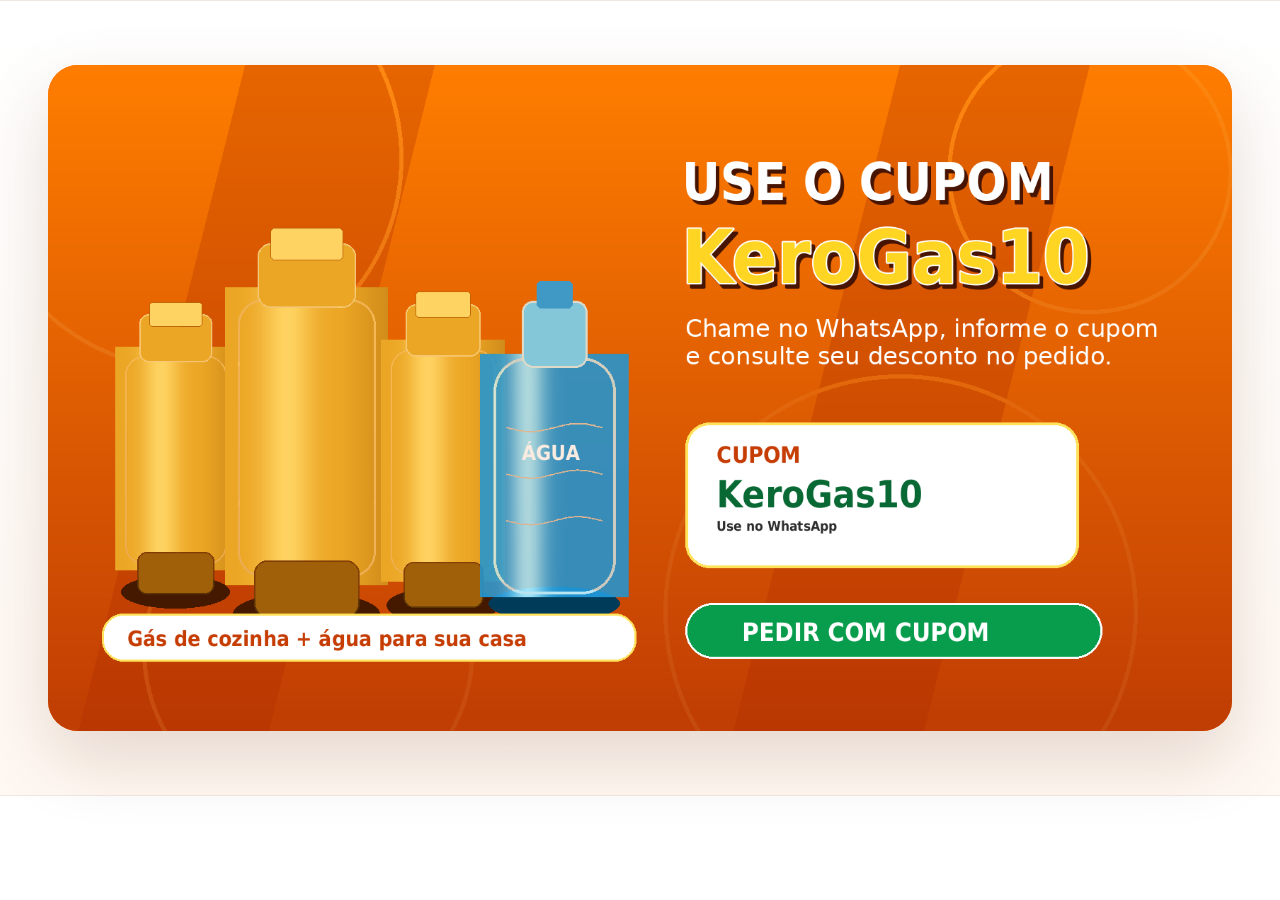
<file: promo_test.html>
<!doctype html><html><head><meta charset="utf-8"><meta name="viewport" content="width=device-width,initial-scale=1"><style>
body{margin:0;background:white;font-family:Arial,sans-serif}.wrap{width:100%;max-width:1200px;margin:0 auto}
:root {
  --orange: #f45b09;
  --orange-dark: #d94304;
  --orange-soft: #fff1e7;
  --green: #18a957;
  --ink: #282d33;
  --muted: #69727b;
  --line: #edf0f3;
  --white: #ffffff;
  --dark: #23282d;
  --shadow: 0 18px 44px rgba(30, 36, 42, .12);
  --shadow-soft: 0 10px 28px rgba(30, 36, 42, .08);
  --radius: 20px;
  --wrap: 1400px;
}

* {
  box-sizing: border-box;
}

html {
  scroll-behavior: smooth;
}

body {
  margin: 0;
  font-family: Inter, Arial, Helvetica, sans-serif;
  color: var(--ink);
  background: #fff;
}

a {
  color: inherit;
  text-decoration: none;
}

img {
  display: block;
  max-width: 100%;
}

.wrap {
  width: min(var(--wrap), calc(100% - 96px));
  margin-inline: auto;
}

.topbar {
  min-height: 34px;
  background: linear-gradient(90deg, var(--orange-dark), var(--orange));
  color: #fff;
  font-size: 13px;
  font-weight: 750;
}

.topbar-inner {
  min-height: 34px;
  display: flex;
  align-items: center;
  justify-content: space-between;
  gap: 22px;
}

.topbar-left,
.topbar-right {
  display: flex;
  align-items: center;
  gap: 12px;
  white-space: nowrap;
}

.topbar a {
  color: #fff;
}

.sep {
  width: 1px;
  height: 14px;
  background: rgba(255, 255, 255, .55);
}

.whats-mini {
  width: 15px;
  height: 15px;
  border-radius: 999px;
  display: inline-grid;
  place-items: center;
  background: #1faa59;
  color: #fff;
  font-size: 8px;
}

.site-header {
  height: 88px;
  position: sticky;
  top: 0;
  z-index: 50;
  background: rgba(255, 255, 255, .96);
  border-bottom: 1px solid var(--line);
  box-shadow: 0 5px 16px rgba(31, 39, 47, .05);
  backdrop-filter: blur(12px);
}

.header-inner {
  height: 100%;
  display: flex;
  align-items: center;
  gap: 32px;
}

.brand {
  min-width: 300px;
  display: flex;
  align-items: center;
  gap: 13px;
}

.brand-flame {
  width: 50px;
  height: 60px;
  display: grid;
  place-items: center;
  flex: 0 0 auto;
}

.brand-flame svg {
  width: 100%;
  height: 100%;
  fill: var(--orange);
}

.brand-copy strong {
  display: block;
  color: #30343a;
  font-size: 31px;
  line-height: .95;
  font-weight: 950;
  letter-spacing: -1px;
}

.brand-copy strong span {
  color: var(--orange);
}

.brand-copy small {
  display: block;
  margin-top: 6px;
  color: #92979d;
  font-size: 13px;
}

.main-nav {
  margin-left: auto;
  display: flex;
  align-items: center;
  gap: 34px;
  color: #30353a;
  font-size: 15px;
  font-weight: 800;
}

.main-nav a {
  position: relative;
  padding: 34px 0;
}

.main-nav a.active,
.main-nav a:hover {
  color: var(--orange);
}

.main-nav a::after {
  content: "";
  position: absolute;
  left: 0;
  right: 0;
  bottom: 22px;
  height: 2px;
  border-radius: 999px;
  background: var(--orange);
  opacity: 0;
  transform: scaleX(.35);
  transition: .2s ease;
}

.main-nav a.active::after,
.main-nav a:hover::after {
  opacity: 1;
  transform: scaleX(1);
}

.header-cta {
  min-height: 48px;
  padding: 0 28px;
  border-radius: 12px;
  display: inline-flex;
  align-items: center;
  justify-content: center;
  gap: 10px;
  color: #fff;
  background: linear-gradient(180deg, #ff7918, var(--orange));
  box-shadow: 0 12px 22px rgba(244, 91, 9, .22);
  text-transform: uppercase;
  font-size: 15px;
  font-weight: 950;
  white-space: nowrap;
}

.menu-toggle {
  display: none;
  width: 44px;
  height: 44px;
  margin-left: auto;
  border: 0;
  border-radius: 12px;
  background: var(--orange-soft);
  cursor: pointer;
}

.menu-toggle span {
  display: block;
  width: 22px;
  height: 2px;
  margin: 5px auto;
  background: var(--orange);
  border-radius: 999px;
}

.hero {
  position: relative;
  overflow: hidden;
  min-height: 590px;
  background: var(--orange);
  border-bottom: 1px solid #efe2d9;
}

.hero::before {
  content: "";
  position: absolute;
  inset: 0;
  z-index: 1;
  background: linear-gradient(90deg,
    rgba(255, 194, 144, .98) 0%,
    rgba(255, 194, 144, .98) 20%,
    rgba(255, 190, 136, .96) 30%,
    rgba(255, 180, 119, .82) 40%,
    rgba(255, 166, 95, .56) 52%,
    rgba(255, 154, 73, .26) 64%,
    rgba(255, 146, 60, .08) 72%,
    rgba(255, 146, 60, 0) 80%);
  pointer-events: none;
}

.hero::after {
  content: "";
  position: absolute;
  inset: 0;
  z-index: 1;
  background: linear-gradient(180deg, rgba(255, 255, 255, .04), rgba(71, 34, 7, .10));
  pointer-events: none;
}

.orange-dots {
  position: absolute;
  top: 60px;
  left: 0;
  z-index: 3;
  width: 148px;
  height: 214px;
  background-image: radial-gradient(rgba(255, 129, 35, .28) 1.5px, transparent 1.5px);
  background-size: 12px 12px;
  opacity: .88;
}

.hero-carousel {
  position: absolute;
  inset: 0;
  z-index: 0;
}

.hero-slides,
.hero-slide {
  position: absolute;
  inset: 0;
}

.hero-slide {
  margin: 0;
  opacity: 0;
  transition: opacity .55s ease;
}

.hero-slide.is-active {
  opacity: 1;
}

.hero-slide::after {
  content: "";
  position: absolute;
  inset: 0;
  background: linear-gradient(0deg, rgba(0, 0, 0, .12), rgba(0, 0, 0, .04) 35%, rgba(0, 0, 0, 0) 100%);
}

.hero-slide img {
  width: 100%;
  height: 100%;
  object-fit: cover;
  object-position: center center;
}


.hero-slide:nth-child(1) img {
  object-position: 58% 50%;
}

.hero-slide:nth-child(2) img {
  object-position: center center;
}

.hero-slide:nth-child(3) img {
  object-position: center 26%;
}

.hero-content {
  min-height: 690px;
  display: flex;
  align-items: center;
  position: relative;
  z-index: 3;
}

.hero-copy {
  max-width: 610px;
  width: min(100%, 610px);
  padding: 78px 0;
}

.hero h1 {
  margin: 0 0 22px;
  color: #24313a;
  font-size: clamp(48px, 4.8vw, 82px);
  line-height: .95;
  letter-spacing: -2.8px;
  font-weight: 950;
  text-shadow: 0 8px 26px rgba(71, 29, 3, .18);
}

.hero h1 span {
  color: #ef6a0a;
}

.hero p {
  max-width: 520px;
  margin: 0 0 28px;
  color: #475762;
  font-size: 21px;
  line-height: 1.52;
  font-weight: 600;
}

.hero-actions {
  display: flex;
  gap: 14px;
  flex-wrap: wrap;
  margin-bottom: 22px;
}

.btn {
  min-height: 52px;
  padding: 0 26px;
  border-radius: 13px;
  display: inline-flex;
  align-items: center;
  justify-content: center;
  gap: 9px;
  border: 2px solid transparent;
  text-transform: uppercase;
  font-size: 14px;
  font-weight: 950;
  transition: transform .18s ease, box-shadow .18s ease;
}

.btn:hover {
  transform: translateY(-2px);
}

.btn-orange {
  color: #fff;
  background: linear-gradient(180deg, #ff8c33, #ff6b0d);
  box-shadow: 0 14px 24px rgba(93, 32, 0, .18);
}

.btn-whats {
  color: #148042;
  background: rgba(255, 255, 255, .96);
  border-color: #1aa653;
  box-shadow: 0 10px 20px rgba(30, 36, 42, .10);
}

.hero-note {
  display: flex;
  align-items: center;
  gap: 10px;
  color: #3f4c56;
  font-size: 15px;
  font-weight: 850;
}

.hero-note span {
  width: 26px;
  height: 26px;
  border-radius: 999px;
  display: grid;
  place-items: center;
  color: var(--orange);
  border: 1px solid rgba(255, 255, 255, .35);
  background: rgba(255, 255, 255, .96);
}

.hero-arrow {
  position: absolute;
  top: 50%;
  z-index: 4;
  width: 58px;
  height: 58px;
  border: 0;
  border-radius: 999px;
  display: grid;
  place-items: center;
  color: #fff;
  background: rgba(30, 35, 40, .36);
  box-shadow: 0 12px 26px rgba(0, 0, 0, .18);
  font-size: 40px;
  line-height: 1;
  cursor: pointer;
  transform: translateY(-50%);
  backdrop-filter: blur(10px);
}

.hero-arrow:hover {
  background: rgba(30, 35, 40, .48);
}

.hero-arrow-prev {
  left: 30px;
}

.hero-arrow-next {
  right: 30px;
}

.hero-dots {
  position: absolute;
  left: 50%;
  bottom: 30px;
  z-index: 4;
  display: flex;
  align-items: center;
  gap: 10px;
  transform: translateX(-50%);
}

.hero-dot {
  width: 11px;
  height: 11px;
  padding: 0;
  border: 0;
  border-radius: 999px;
  background: rgba(255, 255, 255, .48);
  cursor: pointer;
}

.hero-dot.is-active {
  width: 34px;
  background: #fff;
}

.partner-card {
  position: absolute;
  right: 38px;
  bottom: 42px;
  z-index: 4;
  display: flex;
  align-items: center;
  gap: 15px;
  padding: 18px 22px;
  border-radius: 20px;
  color: #30353a;
  background: rgba(255, 255, 255, .94);
  box-shadow: 0 16px 32px rgba(0, 0, 0, .18);
  font-size: 15px;
  font-weight: 850;
}

.partner-card strong {
  display: inline-block;
  margin-top: 4px;
  font-size: 17px;
  letter-spacing: .4px;
}

.partner-card-icon {
  width: 42px;
  height: 42px;
  border-radius: 14px;
  display: grid;
  place-items: center;
  color: var(--orange);
  background: var(--orange-soft);
  font-size: 25px;
}

.service-cards {
  padding: 38px 0 24px;
  background: #fff;
}

.cards-grid {
  display: grid;
  grid-template-columns: repeat(3, 1fr);
  gap: 24px;
}

.service-card {
  min-height: 178px;
  display: grid;
  grid-template-columns: 148px 1fr;
  align-items: stretch;
  gap: 0;
  padding: 0;
  overflow: hidden;
  border: 1px solid #eef1f4;
  border-radius: 22px;
  background: #fff;
  box-shadow: var(--shadow-soft);
  transition: transform .22s ease, box-shadow .22s ease, border-color .22s ease;
}

.service-card:hover {
  transform: translateY(-4px);
  border-color: rgba(244, 91, 9, .20);
  box-shadow: 0 18px 42px rgba(30, 36, 42, .13);
}

.service-card > div:not(.service-media) {
  display: flex;
  flex-direction: column;
  justify-content: center;
  padding: 24px 24px 24px 22px;
}

.service-media {
  position: relative;
  min-height: 178px;
  overflow: hidden;
  background: var(--orange-soft);
}

.service-media::after {
  content: "";
  position: absolute;
  inset: 0;
  background: linear-gradient(90deg, rgba(244, 91, 9, .10), rgba(244, 91, 9, 0) 72%);
  pointer-events: none;
}

.service-media img {
  width: 100%;
  height: 100%;
  object-fit: cover;
  transition: transform .26s ease;
}

.service-card:hover .service-media img {
  transform: scale(1.045);
}

.service-card h2 {
  margin: 0 0 7px;
  font-size: 21px;
  line-height: 1.1;
}

.service-card p {
  margin: 0 0 10px;
  color: #56606a;
  font-size: 14px;
  line-height: 1.45;
}

.service-card a {
  color: var(--orange);
  font-size: 14px;
  font-weight: 950;
}

.benefits {
  padding: 28px 0;
  background: #fff;
  border-top: 1px solid #f2f3f4;
}

.benefits-grid {
  display: grid;
  grid-template-columns: repeat(4, 1fr);
  gap: 0;
}

.benefit-item {
  min-height: 88px;
  display: flex;
  align-items: center;
  gap: 16px;
  padding: 0 24px;
  border-right: 1px solid #d8dde2;
}

.benefit-item:first-child {
  padding-left: 0;
}

.benefit-item:last-child {
  border-right: 0;
}

.benefit-icon {
  min-width: 48px;
  color: var(--orange);
  font-size: 40px;
  line-height: 1;
  text-align: center;
}

.benefit-item h3 {
  margin: 0 0 6px;
  text-transform: uppercase;
  font-size: 13px;
  letter-spacing: .25px;
}

.benefit-item p {
  margin: 0;
  color: #49525b;
  font-size: 13px;
  line-height: 1.35;
  font-weight: 650;
}

.steps {
  padding: 36px 0;
  background: #fff4ec;
  border-top: 1px solid #f4e2d6;
}

.steps-inner {
  display: grid;
  grid-template-columns: 190px 1fr;
  gap: 28px;
  align-items: center;
}

.steps-title h2 {
  margin: 0;
  color: var(--orange);
  text-transform: uppercase;
  font-size: 30px;
  line-height: .98;
  font-weight: 950;
  letter-spacing: -.6px;
}

.steps-title h2::after {
  content: "";
  display: block;
  width: 54px;
  height: 3px;
  margin-top: 14px;
  border-radius: 999px;
  background: var(--orange);
}

.steps-list {
  display: flex;
  align-items: stretch;
  gap: 14px;
}

.steps-list i {
  align-self: center;
  color: #868b8f;
  font-style: normal;
  font-size: 46px;
  font-weight: 950;
  line-height: 1;
}

.step-card {
  flex: 1;
  min-height: 116px;
  padding: 18px;
  display: grid;
  grid-template-columns: 42px 34px 1fr;
  gap: 12px;
  align-items: center;
  border: 1px solid rgba(226, 206, 193, .75);
  border-radius: 18px;
  background: rgba(255, 255, 255, .82);
  box-shadow: 0 10px 22px rgba(75, 42, 25, .06);
}

.step-card strong {
  width: 40px;
  height: 40px;
  border-radius: 999px;
  display: grid;
  place-items: center;
  color: #fff;
  background: var(--orange);
  box-shadow: 0 7px 15px rgba(244, 91, 9, .25);
  font-size: 22px;
}

.step-card span {
  color: var(--orange);
  font-size: 25px;
}

.step-card h3 {
  margin: 0 0 5px;
  text-transform: uppercase;
  font-size: 12px;
}

.step-card p {
  margin: 0;
  color: #3f464d;
  font-size: 12px;
  line-height: 1.3;
  font-weight: 700;
}

.partner-band {
  position: relative;
  overflow: hidden;
  color: #fff;
  background: linear-gradient(95deg, #d94605, #ff680a);
}

.partner-band::before {
  content: "";
  position: absolute;
  left: -30px;
  top: -20px;
  width: 240px;
  height: 170px;
  background: rgba(116, 32, 0, .25);
  clip-path: polygon(0 0, 100% 0, 62% 100%, 0 100%);
}

.partner-inner {
  min-height: 112px;
  position: relative;
  z-index: 1;
  display: grid;
  grid-template-columns: 300px 380px 1fr;
  align-items: center;
  gap: 38px;
}

.super-logo {
  display: flex;
  align-items: center;
  gap: 12px;
  font-size: 25px;
  font-weight: 950;
  letter-spacing: .3px;
}

.mini-flame {
  width: 46px;
  height: 46px;
  border: 3px solid rgba(255, 255, 255, .9);
  border-radius: 999px;
  display: grid;
  place-items: center;
  font-size: 25px;
}

.partner-inner p {
  margin: 0;
  font-size: 19px;
  font-weight: 850;
  line-height: 1.2;
}

.partner-proofs {
  min-height: 54px;
  border-left: 1px solid rgba(255, 255, 255, .55);
  display: flex;
  align-items: center;
  justify-content: space-around;
  gap: 20px;
}

.partner-proofs span {
  display: grid;
  grid-template-columns: 34px 1fr;
  grid-template-rows: 1fr 1fr;
  column-gap: 10px;
  align-items: center;
  font-size: 28px;
}

.partner-proofs b {
  font-size: 15px;
  line-height: 1.05;
}

.partner-proofs small {
  grid-column: 2;
  font-size: 14px;
  font-weight: 800;
}

.footer {
  padding: 34px 0 38px;
  color: #fff;
  background: radial-gradient(circle at 12% 30%, #333b41, #23282d 58%, #1e2226);
}

.footer-grid {
  display: grid;
  grid-template-columns: 270px 220px 300px 230px 140px;
  gap: 42px;
}

.brand-footer {
  min-width: 0;
  gap: 8px;
}

.brand-footer .brand-flame {
  width: 36px;
  height: 44px;
}

.brand-footer .brand-copy strong {
  color: #fff;
  font-size: 25px;
}

.brand-footer .brand-copy small {
  color: #cfd3d7;
  font-size: 11px;
}

.footer h4 {
  margin: 0 0 14px;
  color: #dfe3e8;
  text-transform: uppercase;
  font-size: 13px;
}

.footer p {
  margin: 0 0 9px;
  color: #e8ecef;
  font-size: 13px;
  line-height: 1.35;
}

.footer b {
  color: #fff;
  font-size: 17px;
}

.footer-brand p {
  margin-top: 15px;
  font-size: 12px;
}

.socials {
  display: flex;
  gap: 13px;
}

.socials a {
  width: 40px;
  height: 40px;
  border: 1px solid rgba(255, 255, 255, .75);
  border-radius: 999px;
  display: grid;
  place-items: center;
  font-size: 20px;
  font-weight: 950;
}

.floating-whats {
  position: fixed;
  right: 22px;
  bottom: 22px;
  z-index: 70;
  width: 56px;
  height: 56px;
  border-radius: 999px;
  display: grid;
  place-items: center;
  color: #fff;
  background: var(--green);
  box-shadow: 0 13px 26px rgba(0, 0, 0, .25);
  font-size: 26px;
}

@media (max-width: 1180px) {
  .wrap {
    width: min(100% - 40px, var(--wrap));
  }

  .topbar-inner,
  .topbar-left,
  .topbar-right {
    flex-wrap: wrap;
    justify-content: center;
  }

  .site-header {
    height: auto;
    min-height: 86px;
  }

  .header-inner {
    flex-wrap: wrap;
    padding: 14px 0;
  }

  .menu-toggle {
    display: block;
  }

  .main-nav {
    order: 5;
    display: none;
    width: 100%;
    flex-direction: column;
    align-items: flex-start;
    gap: 0;
    padding-top: 12px;
    border-top: 1px solid var(--line);
  }

  .main-nav.is-open {
    display: flex;
  }

  .main-nav a {
    width: 100%;
    padding: 13px 0;
  }

  .main-nav a::after {
    display: none;
  }

  .header-cta {
    margin-left: auto;
  }

  .hero {
    min-height: 640px;
  }

  .hero::before {
    background: linear-gradient(90deg,
      rgba(255, 194, 144, .98) 0%,
      rgba(255, 194, 144, .98) 34%,
      rgba(255, 188, 133, .88) 50%,
      rgba(255, 174, 107, .58) 66%,
      rgba(255, 157, 79, .24) 80%,
      rgba(255, 146, 60, 0) 94%);
  }

  .hero-content {
    min-height: 640px;
    align-items: flex-end;
  }

  .hero-copy {
    max-width: 680px;
    padding: 88px 0 64px;
  }

  .hero p {
    font-size: 18px;
  }

  .cards-grid,
  .benefits-grid {
    grid-template-columns: 1fr;
  }

  .cards-grid {
    gap: 16px;
  }

  .benefit-item {
    min-height: 84px;
    border-right: 0;
    border-bottom: 1px solid #e7e7e7;
    padding: 16px 8px;
  }

  .benefit-item:first-child {
    padding-left: 8px;
  }

  .steps-inner {
    grid-template-columns: 1fr;
  }

  .steps-list {
    flex-direction: column;
  }

  .steps-list i {
    display: none;
  }

  .partner-inner {
    grid-template-columns: 1fr;
    gap: 18px;
    padding: 24px 0;
  }

  .partner-proofs {
    border-left: 0;
    justify-content: flex-start;
    flex-wrap: wrap;
  }

  .footer-grid {
    grid-template-columns: 1fr 1fr;
    gap: 28px;
  }
}

@media (max-width: 720px) {
  .wrap {
    width: min(100% - 28px, var(--wrap));
  }

  .topbar {
    display: none;
  }

  .brand {
    min-width: 0;
  }

  .brand-flame {
    width: 42px;
    height: 52px;
  }

  .hero-actions, .hero-note {
    display: none;
  }

  .steps-inner h2 {
    text-align: center;
  }

  .footer {
    text-align: center;
  }

  .socials {
  display: flex;
  justify-content: center;
  align-items: center;
  gap: 13px;
  }

  .brand-copy strong {
    font-size: 24px;
  }

  .brand-copy small {
    font-size: 11px;
  }

  .header-cta {
    width: 100%;
  }

  .hero {
    min-height: 560px;
  }

  .hero p,
  .hero h1 {
    display: none;
  }

.hero::before {
  background: rgba(255, 194, 144, 0);
}


  .hero-content {
    min-height: 560px;
    align-items: flex-start;
  }

  .hero-copy {
    max-width: 100%;
    padding: 82px 0 42px;
  }

  .hero h1 {
    font-size: 40px;
    letter-spacing: -1.7px;
  }

  .hero p {
    max-width: 100%;
    font-size: 16px;
  }

  .hero p br {
    display: none;
  }

  .hero-actions {
    flex-direction: column;
  }

  .btn {
    width: 100%;
  }

  .hero-arrow {
    width: 46px;
    height: 46px;
    font-size: 30px;
  }

  .hero-arrow-prev {
    left: 12px;
  }

  .hero-arrow-next {
    right: 12px;
  }

  .hero-dots {
    bottom: 18px;
  }

  .partner-card {
    left: 14px;
    right: 14px;
    bottom: 56px;
    padding: 13px 15px;
    border-radius: 16px;
    font-size: 13px;
  }

  .partner-card strong {
    font-size: 14px;
  }

  .partner-card-icon {
    width: 36px;
    height: 36px;
  }

  .service-card {
    grid-template-columns: 1fr;
    min-height: 0;
    align-items: stretch;
    padding: 0;
  }

  .service-card > div:not(.service-media) {
    padding: 20px;
  }

  .service-media {
    min-height: 176px;
    height: 176px;
  }

  .footer-grid {
    grid-template-columns: 1fr;
  }

  .partner-proofs {
    display: grid;
    gap: 12px;
  }
}

@media (min-width: 1000px) {

    .hero {
    }

    .service-cards {
      height: 290px;
      display: flex;
      align-items: center;
      justify-content: center;
      text-align: center;
    }
    .cards-grid {
    }
    .service-card { 
      height: 190px;
    }

    .service-media {
      min-height: 190px;
      height: 190px;
    }

    .benefits {
      height: 300px;
      margin-top: 40px;
      margin-bottom: 40px;
      padding-top: 20px;
      align-items: center;
      text-align: center;
      display: flex;
    }

    .steps {
      height: 300px;
      display: flex;
      align-items: center;
      text-align: center;
      justify-content: center;

    }

    .step-card {
      height: 150px;
    }
    .step-card h3 {
      font-size: 20px;
    }

}

/* Ajustes para o slide promocional dentro da hero */
.hero-slide picture {
  display: block;
  width: 100%;
  height: 100%;
}

.hero-slide picture img {
  width: 100%;
  height: 100%;
  object-fit: cover;
}

.hero.is-promo-active::before {
  opacity: 0;
}

.hero.is-promo-active::after {
  background: linear-gradient(180deg, rgba(0, 0, 0, .04), rgba(0, 0, 0, .08));
}

.hero.is-promo-active .orange-dots,
.hero.is-promo-active .partner-card {
  display: none;
}

.hero-promo-mobile-copy {
  display: none;
}

@media (min-width: 721px) {
  .hero.is-promo-active .hero-content {
    opacity: 0;
    pointer-events: none;
  }

  .hero-slide-promo img {
    object-position: center center;
  }
}

@media (max-width: 720px) {
  .hero.is-promo-active .hero-content {
    display: none;
  }

  .hero.is-promo-active .hero-promo-mobile-copy {
    display: none;
    position: absolute;
    top: 14px;
    left: 18px;
    right: 18px;
    z-index: 70;
    color: #fff;
    text-align: left;
    display: none;
  }

  .hero-promo-mobile-copy span {
    display: inline-flex;
    margin-bottom: 12px;
    padding: 8px 12px;
    border-radius: 999px;
    background: rgba(227, 104, 4, 0.88);
    color: #fff;
    font-size: 12px;
    font-weight: 950;
    letter-spacing: .08em;
    text-transform: uppercase;
  }

  .hero-promo-mobile-copy h2 {
    margin: 0 0 12px;
    max-width: 520px;
    color: #fff;
    font-size: clamp(34px, 11vw, 54px);
    line-height: .92;
    letter-spacing: -1.8px;
    text-transform: uppercase;
    text-shadow: 0 5px 14px rgba(90, 31, 0, .26);
  }

  .hero-promo-mobile-copy p {
    margin: 0 0 18px;
    max-width: 420px;
    color: #fff;
    font-size: 17px;
    line-height: 1.35;
    font-weight: 850;
  }

  .hero-promo-mobile-copy p strong {
    color: #0a7c2f;
    background: #ffe033;
    padding: 1px 6px;
    border-radius: 7px;
    white-space: nowrap;
  }

  .hero-promo-mobile-copy a {
    display: inline-flex;
    align-items: center;
    justify-content: center;
    min-height: 48px;
    padding: 0 18px;
    border-radius: 999px;
    background: #101010;
    color: #fff;
    font-size: 13px;
    font-weight: 950;
    text-transform: uppercase;
    box-shadow: 0 15px 28px rgba(0, 0, 0, .24);
  }

  .hero-slide-promo img {
    object-position: center bottom;
  }
}

/* ==============================
   MODAL PROMOÇÃO KEROGAS
   ============================== */

.kero-promo-modal {
  position: fixed;
  inset: 0;
  z-index: 99999;
  display: none;
  align-items: center;
  justify-content: center;
  padding: 24px;
}

.kero-promo-modal.is-open {
  display: flex;
}

.kero-promo-backdrop {
  position: absolute;
  inset: 0;
  background: rgba(0, 0, 0, .78);
  backdrop-filter: blur(6px);
}

.kero-promo-box {
  position: relative;
  z-index: 2;
  width: min(90vw, 1240px);
  height: 90dvh;
  max-height: 760px;
  overflow: hidden;
  border-radius: 30px;
  color: #fff;
  background:
    radial-gradient(circle at 22% 35%, rgba(255, 225, 102, .55), transparent 28%),
    linear-gradient(135deg, #ff8a00 0%, #ff6500 48%, #f25a00 100%);
  box-shadow: 0 32px 90px rgba(0, 0, 0, .48);
  animation: keroPromoEnter .28s ease both;
}

.kero-promo-box::before {
  content: "";
  position: absolute;
  left: -90px;
  bottom: -110px;
  width: 470px;
  height: 560px;
  background: rgba(213, 68, 0, .18);
  clip-path: polygon(49% 0, 72% 27%, 59% 49%, 79% 78%, 47% 100%, 24% 72%, 37% 48%, 19% 24%);
  pointer-events: none;
}

.kero-promo-box::after {
  content: "";
  position: absolute;
  right: -70px;
  bottom: -70px;
  width: 250px;
  height: 250px;
  border-radius: 50%;
  background:
    radial-gradient(circle at 34% 30%, rgba(0,0,0,.05), transparent 22%),
    repeating-conic-gradient(from 0deg, rgba(0,0,0,.12) 0 18deg, rgba(255,255,255,.06) 18deg 36deg);
  opacity: .38;
  pointer-events: none;
}

.kero-promo-scroll {
  position: relative;
  z-index: 1;
  height: 100%;
  overflow-y: auto;
  overscroll-behavior: contain;
  scrollbar-width: thin;
}

.kero-promo-scroll::-webkit-scrollbar {
  width: 8px;
}

.kero-promo-scroll::-webkit-scrollbar-thumb {
  border-radius: 999px;
  background: rgba(255, 255, 255, .48);
}

.kero-promo-close {
  position: absolute;
  top: 18px;
  right: 18px;
  z-index: 6;
  width: 46px;
  height: 46px;
  border: 0;
  border-radius: 999px;
  display: grid;
  place-items: center;
  background: #fff;
  color: #111;
  font-size: 34px;
  line-height: 1;
  cursor: pointer;
  box-shadow: 0 14px 34px rgba(0, 0, 0, .28);
}

.kero-promo-layout {
  min-height: 100%;
  display: grid;
  grid-template-columns: minmax(300px, .82fr) minmax(0, 1fr);
  align-items: stretch;
}

.kero-promo-image {
  position: relative;
  min-height: 620px;
  background-image: url('../img/promocao-versao-responsiva.png');
  background-size: cover;
  background-position: center bottom;
}

.kero-promo-image::after {
  content: "";
  position: absolute;
  inset: 0;
  background: linear-gradient(90deg, rgba(255, 114, 0, 0) 70%, rgba(255, 114, 0, .9) 100%);
}

.kero-promo-copy {
  align-self: center;
  max-width: 680px;
  padding: clamp(34px, 5vw, 70px) clamp(26px, 5vw, 74px) clamp(34px, 4vw, 58px) clamp(22px, 3.4vw, 48px);
  text-shadow: 0 5px 16px rgba(99, 34, 0, .18);
}

.kero-promo-label {
  display: inline-flex;
  margin-bottom: 18px;
  padding: 10px 16px;
  border-radius: 999px;
  background: #111;
  color: #fff;
  font-size: .82rem;
  font-weight: 950;
  letter-spacing: .08em;
  text-transform: uppercase;
}

.kero-promo-copy h2 {
  margin: 0 0 18px;
  color: #fff;
  font-size: clamp(2.6rem, 5.1vw, 5.6rem);
  line-height: .92;
  letter-spacing: -0.065em;
  text-transform: uppercase;
}

.kero-promo-copy h2::first-line {
  color: #ffd400;
}

.kero-promo-lead {
  margin: 0 0 22px;
  max-width: 640px;
  color: #fff;
  font-size: clamp(1.06rem, 1.8vw, 1.45rem);
  line-height: 1.4;
  font-weight: 850;
}

.kero-promo-lead strong {
  display: inline-block;
  padding: 2px 9px 3px;
  border-radius: 9px;
  background: #ffd51b;
  color: #047833;
  font-weight: 1000;
  white-space: nowrap;
  text-shadow: none;
}

.kero-promo-lead b {
  color: #ffd51b;
}

.kero-promo-coupon {
  width: fit-content;
  margin-bottom: 22px;
  padding: 18px 22px;
  border: 2px solid rgba(255, 255, 255, .82);
  border-radius: 18px;
  background: rgba(255, 255, 255, .1);
  box-shadow: inset 0 0 0 1px rgba(255,255,255,.12);
}

.kero-promo-coupon span {
  display: block;
  margin-bottom: 6px;
  color: rgba(255, 255, 255, .86);
  font-size: .78rem;
  font-weight: 950;
  letter-spacing: .08em;
  text-transform: uppercase;
}

.kero-promo-coupon strong {
  display: block;
  color: #087633;
  font-size: clamp(1.7rem, 3.2vw, 3.1rem);
  line-height: 1;
  font-weight: 1000;
  letter-spacing: -0.05em;
  text-transform: uppercase;
  text-shadow:
    0 2px 0 rgba(255,255,255,.8),
    0 14px 28px rgba(0,0,0,.18);
}

.kero-promo-benefits {
  display: grid;
  grid-template-columns: repeat(3, 1fr);
  gap: 14px;
  margin-bottom: 26px;
}

.kero-promo-benefits article {
  padding: 15px;
  border: 1px solid rgba(255, 255, 255, .24);
  border-radius: 18px;
  background: rgba(255, 255, 255, .13);
  backdrop-filter: blur(8px);
}

.kero-promo-benefits article span {
  display: inline-flex;
  margin-bottom: 8px;
  color: #ffd51b;
  font-size: .78rem;
  font-weight: 1000;
}

.kero-promo-benefits b {
  display: block;
  margin-bottom: 6px;
  color: #fff;
  font-size: .96rem;
}

.kero-promo-benefits p {
  margin: 0;
  color: rgba(255, 255, 255, .86);
  font-size: .84rem;
  line-height: 1.35;
  font-weight: 650;
}

.kero-promo-button {
  display: inline-flex;
  align-items: center;
  justify-content: center;
  min-height: 58px;
  padding: 0 28px;
  border-radius: 999px;
  background: #111;
  color: #fff;
  font-size: .98rem;
  font-weight: 1000;
  text-transform: uppercase;
  text-decoration: none;
  box-shadow: 0 18px 36px rgba(0, 0, 0, .3);
  transition: transform .2s ease, box-shadow .2s ease;
}

.kero-promo-button:hover {
  transform: translateY(-2px);
  box-shadow: 0 24px 48px rgba(0, 0, 0, .38);
}

.kero-promo-warning {
  display: block;
  margin-top: 13px;
  color: rgba(255, 255, 255, .78);
  font-size: .8rem;
  font-weight: 650;
}

@keyframes keroPromoEnter {
  from { opacity: 0; transform: translateY(14px) scale(.98); }
  to { opacity: 1; transform: translateY(0) scale(1); }
}

@media (max-width: 1020px) {
  .kero-promo-layout {
    grid-template-columns: 1fr;
  }

  .kero-promo-image {
    min-height: 380px;
    background-size: cover;
    background-position: center bottom;
  }

  .kero-promo-image::after {
    background: linear-gradient(180deg, rgba(255, 114, 0, 0) 60%, rgba(255, 114, 0, .98) 100%);
  }

  .kero-promo-copy {
    max-width: none;
    padding: 26px 24px 32px;
  }
}

@media (max-width: 720px) {
  .kero-promo-modal {
    padding: 10px;
  }

  .kero-promo-box {
    width: 90vw;
    height: 90dvh;
    max-height: none;
    border-radius: 22px;
  }

  .kero-promo-close {
    top: 12px;
    right: 12px;
    width: 42px;
    height: 42px;
    font-size: 30px;
  }

  .kero-promo-image {
    min-height: 430px;
    background-size: cover;
    background-position: center bottom;
  }

  .kero-promo-copy {
    padding: 24px 18px 30px;
  }

  .kero-promo-label {
    font-size: .72rem;
  }

  .kero-promo-copy h2 {
    font-size: clamp(2.15rem, 11vw, 3.5rem);
  }

  .kero-promo-lead {
    font-size: 1rem;
  }

  .kero-promo-coupon {
    width: 100%;
    box-sizing: border-box;
  }

  .kero-promo-benefits {
    grid-template-columns: 1fr;
  }

  .kero-promo-button {
    width: 100%;
    min-height: 54px;
    padding-inline: 16px;
    text-align: center;
  }
}


/* Ajuste exclusivo do modal no desktop:
   mantém todo o conteúdo visível em uma dobra sem alterar o mobile/tablet. */
@media (min-width: 1021px) {
  .kero-promo-modal {
    padding: 18px;
  }

  .kero-promo-box {
    width: min(94vw, 1120px);
    height: auto;
    max-height: calc(100dvh - 36px);
  }

  .kero-promo-scroll {
    height: auto;
    max-height: calc(100dvh - 36px);
    overflow: visible;
  }

  .kero-promo-layout {
    min-height: 0;
    grid-template-columns: minmax(300px, .78fr) minmax(0, 1fr);
  }

  .kero-promo-image {
    min-height: min(620px, calc(100dvh - 36px));
  }

  .kero-promo-close {
    top: 14px;
    right: 14px;
    width: 42px;
    height: 42px;
    font-size: 30px;
  }

  .kero-promo-copy {
    max-width: 600px;
    padding: 32px 48px 28px 28px;
  }

  .kero-promo-label {
    margin-bottom: 12px;
    padding: 8px 14px;
    font-size: .72rem;
  }

  .kero-promo-copy h2 {
    margin-bottom: 12px;
    font-size: clamp(2rem, 3.4vw, 3.85rem);
    line-height: .94;
  }

  .kero-promo-lead {
    margin-bottom: 14px;
    max-width: 560px;
    font-size: clamp(.96rem, 1.15vw, 1.12rem);
    line-height: 1.3;
  }

  .kero-promo-coupon {
    margin-bottom: 14px;
    padding: 12px 16px;
  }

  .kero-promo-coupon span {
    margin-bottom: 5px;
    font-size: .68rem;
  }

  .kero-promo-coupon strong {
    font-size: clamp(1.35rem, 2.5vw, 2.2rem);
  }

  .kero-promo-benefits {
    gap: 9px;
    margin-bottom: 16px;
  }

  .kero-promo-benefits article {
    padding: 10px;
    border-radius: 15px;
  }

  .kero-promo-benefits article span {
    margin-bottom: 5px;
    font-size: .68rem;
  }

  .kero-promo-benefits b {
    margin-bottom: 5px;
    font-size: .86rem;
  }

  .kero-promo-benefits p {
    font-size: .76rem;
    line-height: 1.28;
  }

  .kero-promo-button {
    min-height: 48px;
    padding: 0 22px;
    font-size: .84rem;
  }

  .kero-promo-warning {
    margin-top: 10px;
    font-size: .72rem;
    line-height: 1.25;
  }
}

@media (min-width: 1021px) and (max-height: 700px) {
  .kero-promo-box,
  .kero-promo-scroll {
    max-height: calc(100dvh - 24px);
  }

  .kero-promo-image {
    min-height: calc(100dvh - 24px);
  }

  .kero-promo-copy {
    padding-top: 24px;
    padding-bottom: 22px;
  }

  .kero-promo-copy h2 {
    font-size: clamp(1.85rem, 3vw, 3.25rem);
  }

  .kero-promo-benefits article {
    padding: 9px;
  }
}
/* Correção da imagem da promoção no carousel */
.hero-slide-promo {
  background: #ff6a00;
}

.hero-slide-promo picture {
  position: absolute;
  inset: 0;
  display: block;
  width: 100%;
  height: 100%;
}

.hero-slide-promo picture img {
  position: absolute;
  top: 50%;
  left: 0;
  width: 100%;
  height: 80%;
  display: block;
  object-fit: cover;
  object-position: center;
  transform: translateY(-50%);
}


/* =========================================================
   AJUSTES FINAIS - HERO MOBILE E CARROSSEL
   Mantém as setas clicáveis no celular e refina o slide promocional.
   ========================================================= */
.hero-arrow,
.hero-dots {
  z-index: 80;
}

.hero-arrow,
.hero-dot {
  pointer-events: auto;
}

@media (max-width: 720px) {
  .hero {
    min-height: 600px;
  }

  /* No mobile, o usuário pediu sem a função de cor gradual. */
  .hero::before {
    display: none !important;
  }

  .hero::after {
    background: linear-gradient(180deg, rgba(0, 0, 0, .04) 0%, rgba(0, 0, 0, .08) 48%, rgba(0, 0, 0, .36) 100%) !important;
  }

  .orange-dots {
    display: none;
  }

  /* Corrige o clique das setas no mobile: o conteúdo não bloqueia mais o carrossel. */
  .hero-content {
    min-height: 600px;
    pointer-events: none;
  }

  .hero-copy {
    padding: 64px 0 36px;
  }

  .hero h1 {
    display: block !important;
    max-width: 330px;
    color: #fff;
    font-size: 39px;
    line-height: .96;
    letter-spacing: -1.5px;
    text-shadow: 0 10px 24px rgba(0, 0, 0, .28);
  }

  .hero h1 span {
    color: #fff;
  }

  .hero-copy p,
  .hero-actions,
  .hero-note {
    display: none !important;
  }

  .hero-arrow {
    top: 52%;
    z-index: 90 !important;
    width: 44px;
    height: 44px;
    color: #fff;
    background: rgba(21, 28, 35, .54);
    box-shadow: 0 12px 26px rgba(0, 0, 0, .24);
    font-size: 31px;
    backdrop-filter: blur(10px);
  }

  .hero-arrow-prev {
    left: 12px;
  }

  .hero-arrow-next {
    right: 12px;
  }

  .hero-dots {
    bottom: 18px;
    z-index: 85 !important;
  }

  .hero-dot {
    width: 9px;
    height: 9px;
    background: rgba(255, 255, 255, .58);
  }

  .hero-dot.is-active {
    width: 30px;
    background: #fff;
  }

  .partner-card {
    display: none;
  }

  .hero-slide img,
  .hero-slide picture,
  .hero-slide picture img {
    height: 100%;
  }

  .hero-slide:nth-child(2) img {
    object-position: 62% center;
  }

  .hero-slide:nth-child(3) img {
    object-position: center center;
  }

  .hero-slide:nth-child(4) img {
    object-position: center 20%;
  }

  /* Slide promocional mobile: texto em card elegante, alinhado e sem letras estouradas. */
  .hero.is-promo-active {
    min-height: 640px;
  }

  .hero.is-promo-active .hero-content {
    display: none !important;
  }

  .hero.is-promo-active::after {
    background: linear-gradient(180deg, rgba(17, 14, 10, .04) 0%, rgba(17, 14, 10, .08) 35%, rgba(17, 14, 10, .56) 100%) !important;
  }

  .hero.is-promo-active .hero-slide-promo img {
    object-position: center bottom !important;
  }

  .hero.is-promo-active .hero-promo-mobile-copy {
    position: absolute;
    left: 18px;
    right: 18px;
    top: 14px;
    display: none;
    bottom: auto;
    z-index: 70;
    display: block !important;
    padding: 20px 18px 18px;
    border-radius: 24px;
    color: #fff;
    text-align: center;
    background: linear-gradient(180deg, rgba(254, 124, 3, 0), rgba(255, 132, 0, 0));
    backdrop-filter: blur(1px);
    pointer-events: none;
  }

  .hero-promo-mobile-copy span {
    display: inline-flex !important;
    align-items: center;
    justify-content: center;
    margin: 0 0 10px;
    padding: 7px 11px;
    border-radius: 999px;
    color: #7a3300;
    background: #ffe3c2;
    font-size: 11px;
    font-weight: 950;
    letter-spacing: .10em;
    text-transform: uppercase;
  }

  .hero-promo-mobile-copy h2 {
    display: block !important;
    margin: 0 auto 10px;
    max-width: 300px;
    color: #fff;
    font-size: clamp(26px, 8vw, 34px);
    line-height: 1.03;
    letter-spacing: -.9px;
    text-transform: none;
    text-shadow: 0 6px 20px rgba(0, 0, 0, .24);
  }

  .hero-promo-mobile-copy p {
    display: block !important;
    margin: 0 auto 16px;
    max-width: 310px;
    color: rgba(255, 255, 255, .92);
    font-size: 14.5px;
    line-height: 1.42;
    font-weight: 700;
  }

  .hero-promo-mobile-copy p strong {
    display: inline-block;
    padding: 1px 7px;
    border-radius: 8px;
    color: #0b6f2b;
    background: #ffe23a;
    white-space: nowrap;
  }

  .hero-promo-mobile-copy a {
    display: inline-flex !important;
    align-items: center;
    justify-content: center;
    width: 100%;
    min-height: 46px;
    padding: 0 16px;
    border-radius: 999px;
    color: #fff;
    background: linear-gradient(180deg, #18b85e, #0c9346);
    box-shadow: 0 12px 28px rgba(0, 0, 0, .24);
    font-size: 12.5px;
    font-weight: 950;
    text-transform: uppercase;
    letter-spacing: .02em;
    pointer-events: auto;
  }

  .hero.is-promo-active .hero-arrow {
    top: 46%;
  }

  .hero.is-promo-active .hero-dots {
    bottom: 22px;
  }
}

/* =========================================================
   SEÇÃO PROMOCIONAL
   Desktop: mostra apenas a arte pronta, sem texto do código.
   Mobile: mostra a arte responsiva com texto/botão por cima.
   ========================================================= */
.promo-section {
  display: block;
  position: relative;
  padding: clamp(34px, 5vw, 70px) 0;
  background: linear-gradient(180deg, #fff 0%, #fff8f2 100%);
  border-top: 1px solid #f2e7df;
  border-bottom: 1px solid #f2e7df;
}

.promo-section-inner {
  display: grid;
  place-items: center;
}

.promo-section-card {
  position: relative;
  width: 100%;
  margin: 0;
  overflow: hidden;
  border-radius: 30px;
  background: #ff6a00;
  box-shadow: 0 28px 70px rgba(91, 45, 12, .16);
  isolation: isolate;
}

.promo-section-card::before {
  content: "";
  position: absolute;
  inset: 0;
  z-index: 1;
  display: none;
  pointer-events: none;
}

.promo-section-picture,
.promo-section-picture img {
  display: block;
  width: 100%;
  height: 100%;
}

.promo-section-picture {
  position: relative;
  inset: auto;
}

.promo-section-picture img {
  height: auto;
  object-fit: cover;
  object-position: center center;
}

.promo-section-copy {
  display: none;
}

.promo-section-kicker {
  display: inline-flex;
  align-items: center;
  gap: 8px;
  width: fit-content;
  margin-bottom: 14px;
  padding: 8px 13px;
  border-radius: 999px;
  color: #fff2e8;
  background: rgba(255, 255, 255, .16);
  border: 1px solid rgba(255, 255, 255, .28);
  text-transform: uppercase;
  letter-spacing: .08em;
  font-size: 12px;
  font-weight: 950;
  backdrop-filter: blur(10px);
}

.promo-section-copy h2 {
  max-width: 520px;
  margin: 0 0 18px;
  color: #fff;
  font-size: clamp(32px, 3.2vw, 56px);
  line-height: .98;
  letter-spacing: -1.8px;
  font-weight: 950;
  text-shadow: 0 12px 30px rgba(93, 32, 0, .20);
}

.promo-section-copy p {
  max-width: 540px;
  margin: 0;
  color: rgba(255, 255, 255, .96);
  font-size: clamp(17px, 1.35vw, 22px);
  line-height: 1.5;
  font-weight: 750;
}

.promo-section-copy strong {
  color: #fff7d5;
  font-weight: 950;
}

.promo-whatsapp-button {
  display: inline-flex;
  align-items: center;
  gap: 7px;
  margin: 0 4px;
  padding: 7px 12px;
  border-radius: 999px;
  color: #fff;
  background: #18a957;
  box-shadow: 0 10px 22px rgba(0, 87, 40, .22);
  font-weight: 950;
  white-space: nowrap;
  transition: transform .18s ease, box-shadow .18s ease, background .18s ease;
}

.promo-whatsapp-button:hover {
  transform: translateY(-2px);
  background: #13944b;
  box-shadow: 0 14px 28px rgba(0, 87, 40, .28);
}

.promo-whatsapp-button ion-icon {
  font-size: 18px;
}

/* Com a promoção fora do carrossel, os 3 slides principais voltam a ocupar as posições corretas. */
.hero-slide:nth-child(1) img {
  object-position: 58% 50%;
}

.hero-slide:nth-child(2) img {
  object-position: center center;
}

.hero-slide:nth-child(3) img {
  object-position: center 26%;
}

@media (max-width: 720px) {
  .promo-section {
    display: block;
    padding: 30px 0;
  }

  .promo-section-card {
    min-height: clamp(620px, 156vw, 690px);
    border-radius: 24px;
    box-shadow: 0 18px 42px rgba(91, 45, 12, .16);
  }

  .promo-section-card::before {
    display: block;
    background:
      linear-gradient(180deg,
        rgba(255, 112, 12, .28) 0%,
        rgba(255, 112, 12, .10) 34%,
        rgba(255, 112, 12, .04) 64%,
        rgba(255, 112, 12, .18) 100%);
  }

  .promo-section-picture {
    position: absolute;
    inset: 0;
  }

  .promo-section-picture img {
    height: 100%;
    object-fit: cover;
    object-position: center 54%;
  }

  .promo-section-copy {
    position: relative;
    z-index: 3;
    min-height: clamp(620px, 156vw, 690px);
    width: 100%;
    padding: 64px 18px 34px;
    display: flex;
    flex-direction: column;
    justify-content: flex-start;
    align-items: flex-end;
    gap: 10px;
    text-align: right;
    color: #fff;
  }

  .promo-section-copy::before {
    display: none;
  }

  .promo-section-kicker {
    align-self: flex-start;
    max-width: 128px;
    margin: 170px 0 0 2px;
    padding: 10px 13px;
    border-radius: 999px;
    font-size: 10px;
    line-height: 1.25;
    text-align: center;
    white-space: normal;
    background: rgba(255, 255, 255, .22);
  }

  .promo-section-copy h2 {
    width: min(58%, 245px);
    max-width: none;
    margin: -240px 0 0 auto;
    font-size: clamp(24px, 7.2vw, 34px);
    line-height: 1.02;
    letter-spacing: -.8px;
  }

  .promo-section-copy p {
    width: min(52%, 220px);
    max-width: none;
    margin: 0 0 0 auto;
    font-size: clamp(13px, 3.8vw, 16px);
    line-height: 1.35;
    font-weight: 800;
  }

  .promo-whatsapp-button {
    align-self: flex-end;
    margin: 2px 0 0;
    padding: 10px 16px;
    font-size: 14px;
  }

  .promo-whatsapp-button ion-icon {
    font-size: 19px;
  }

  .hero-slide:nth-child(1) img {
    object-position: 62% center;
  }

  .hero-slide:nth-child(2) img {
    object-position: center center;
  }

  .hero-slide:nth-child(3) img {
    object-position: center 20%;
  }
}

/* =========================================================
   AJUSTE FINAL - PROMOÇÃO MOBILE
   Apenas até 720px. Desktop permanece usando as regras acima.
   ========================================================= */
@media (max-width: 720px) {
  .promo-section {
    padding: 28px 0;
  }

  .promo-section-card {
    min-height: clamp(590px, 148vw, 660px);
    border-radius: 0;
  }

  .promo-section-picture {
    position: absolute;
    inset: 0;
  }

  .promo-section-picture img {
    width: 100%;
    height: 100%;
    object-fit: cover;
    object-position: center bottom;
    transform: translateY(18px) scale(1.015);
    transform-origin: center bottom;
  }

  .promo-section-card::before {
    display: block;
    background:
      linear-gradient(90deg,
        rgba(255, 101, 0, .02) 0%,
        rgba(255, 101, 0, .00) 42%,
        rgba(207, 64, 0, .18) 100%),
      linear-gradient(180deg,
        rgba(255, 112, 12, .04) 0%,
        rgba(255, 112, 12, .00) 58%,
        rgba(255, 96, 0, .14) 100%);
  }

  .promo-section-copy {
    position: absolute;
    z-index: 3;
    top: clamp(14px, 4.8vw, 24px);
    right: clamp(14px, 4.5vw, 22px);
    width: min(62%, 255px);
    min-height: 0;
    padding: 0;
    display: block;
    color: #fff;
    text-align: right;
  }

  .promo-section-kicker {
    display: none;
  }

  .promo-section-copy h2 {
    width: 100%;
    max-width: none;
    margin: 0;
    font-size: clamp(23px, 6.6vw, 30px);
    line-height: .98;
    letter-spacing: -.8px;
    text-wrap: balance;
    text-shadow: 0 8px 18px rgba(101, 30, 0, .22);
  }

  .promo-section-copy p {
    width: 100%;
    max-width: none;
    margin: clamp(7px, 2.2vw, 10px) 0 0;
    font-size: clamp(11.5px, 3.45vw, 14.5px);
    line-height: 1.18;
    font-weight: 850;
    text-shadow: 0 6px 16px rgba(101, 30, 0, .18);
  }

  .promo-whatsapp-button {
    margin: clamp(8px, 2.5vw, 12px) 0 0 auto;
    display: inline-flex;
    align-items: center;
    justify-content: center;
    gap: 7px;
    padding: 9px 15px;
    border-radius: 999px;
    font-size: clamp(13px, 3.8vw, 16px);
    line-height: 1;
  }

  .promo-whatsapp-button ion-icon {
    font-size: 18px;
  }
}

</style></head><body><section class="promo-section" aria-label="Promoção Brasil Campeão">
      <div class="wrap promo-section-inner">
        <article class="promo-section-card">
          <picture class="promo-section-picture">
            <source media="(max-width: 720px)" srcset="assets/img/promocao-versao-responsiva.png" />
            <img src="assets/img/promocao-copa.png" alt="Promoção Brasil Campeão da Kero Gás" />
          </picture>

          <div class="promo-section-copy">
            <h2>A Kero Gás está incentivando a torcida!</h2>
            <p>
              Nos chame no WhatsApp com a frase <strong>“Brasil Campeão”</strong> e ganhe um desconto exclusivo, além de um lindo brinde!
            </p>
            <a id="btn-whatsapp-gtm" class="promo-whatsapp-button" href="https://wa.me/5534996301818?text=Brasil%20Campe%C3%A3o" target="_blank" rel="noopener" aria-label="Chamar no WhatsApp com a frase Brasil Campeão">
              <ion-icon name="logo-whatsapp"></ion-icon>
              WhatsApp
            </a>
          </div>
        </article>
      </div>
    </section></body></html>
</file>
